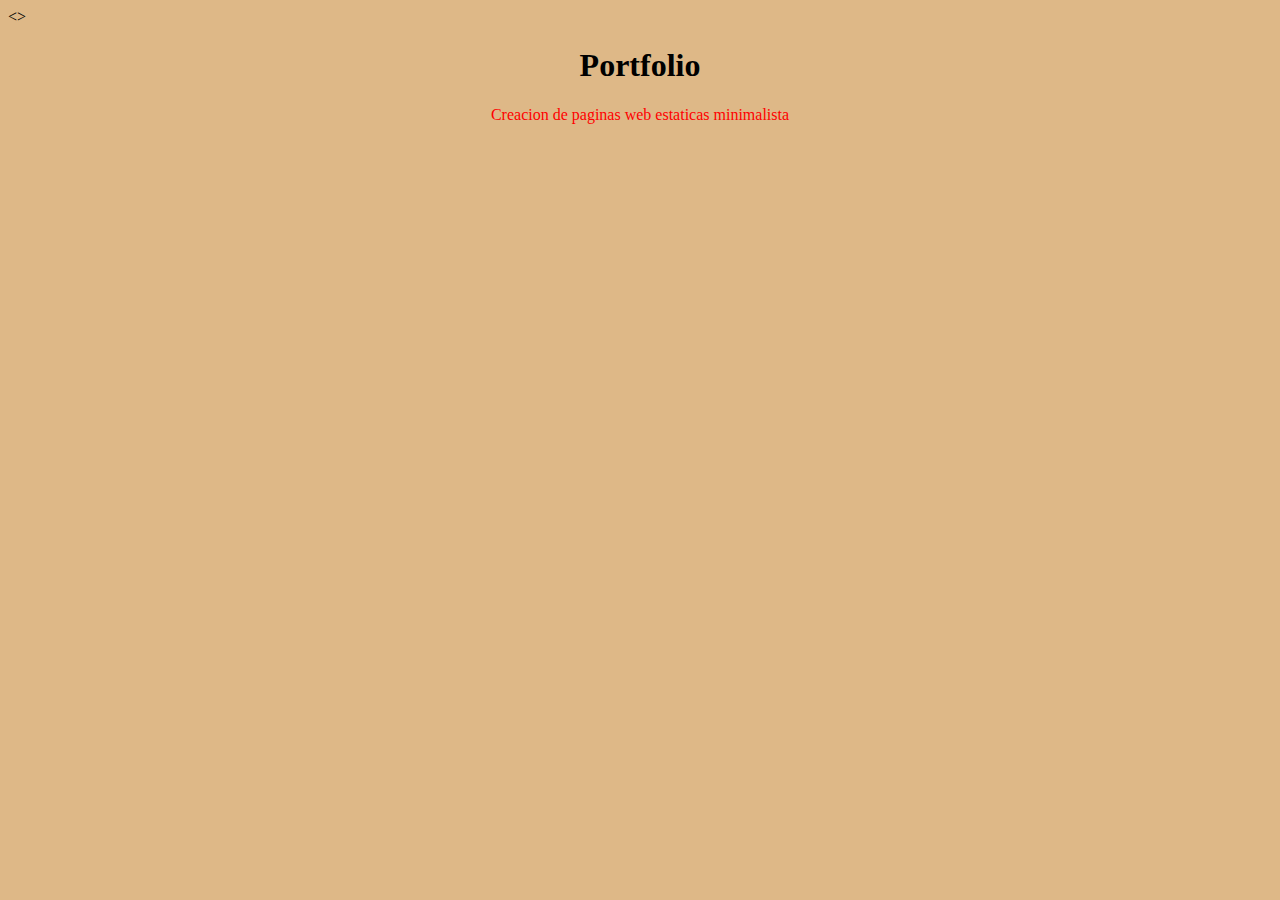
<file: portfolio -1-15-ene-2022/index.html>
<!DOCTYPE html>
<html>
<head>
    <meta charset="UTF-8"> 
<title>portfolio</title>
<link rel="stylesheet" href="estilos.css">
</head>
      <div class="conteiner">
        <nav class="main">
          <>
        </nav>
<body>
<h1>Portfolio</h1>
<p>Creacion de paginas web estaticas
     minimalista</p>
</body>
</html>
</file>
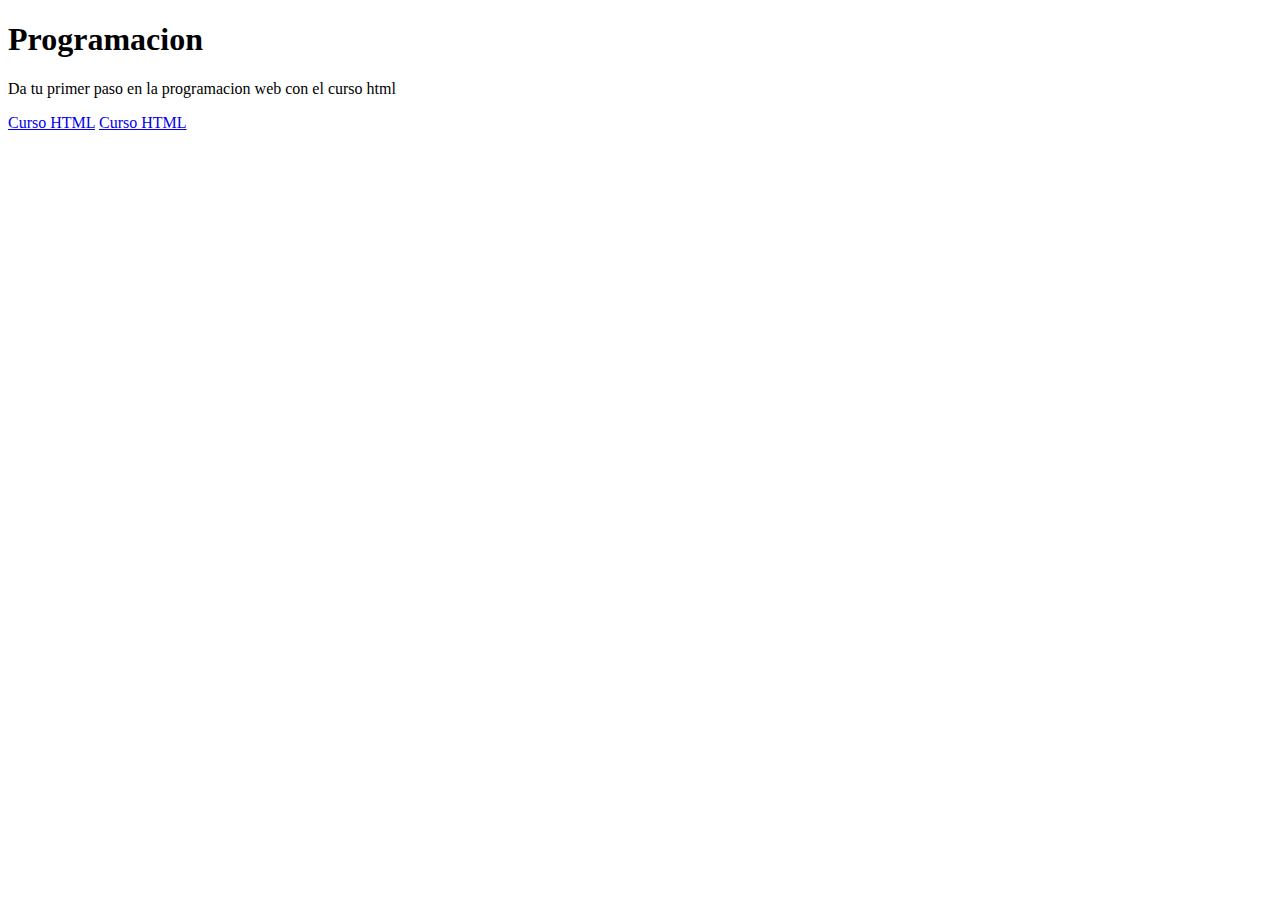
<file: Programacion.inex.html>
<!DOCTYPE html>
<html>
  <head>
    <title>Programacion</title>
  </head>
  <body>
    <h1>Programacion</h1>
    <p>Da tu primer paso en la programacion web con el curso html</p>
      <a href="HTML.index.html">Curso HTML</a>
      <a href="CSS.index.html">Curso HTML</a>
    <a href="javaScript.index.html>Curso JavaScript</a>
  </body>
 </html>
</file>
<file: portfolio -1-15-ene-2022/estilos.css>
body {
    background-color:burlywood;
}
h1 {
    text-align:center;
}
p {
    text-align:center;
    color:red; 
}
</file>
